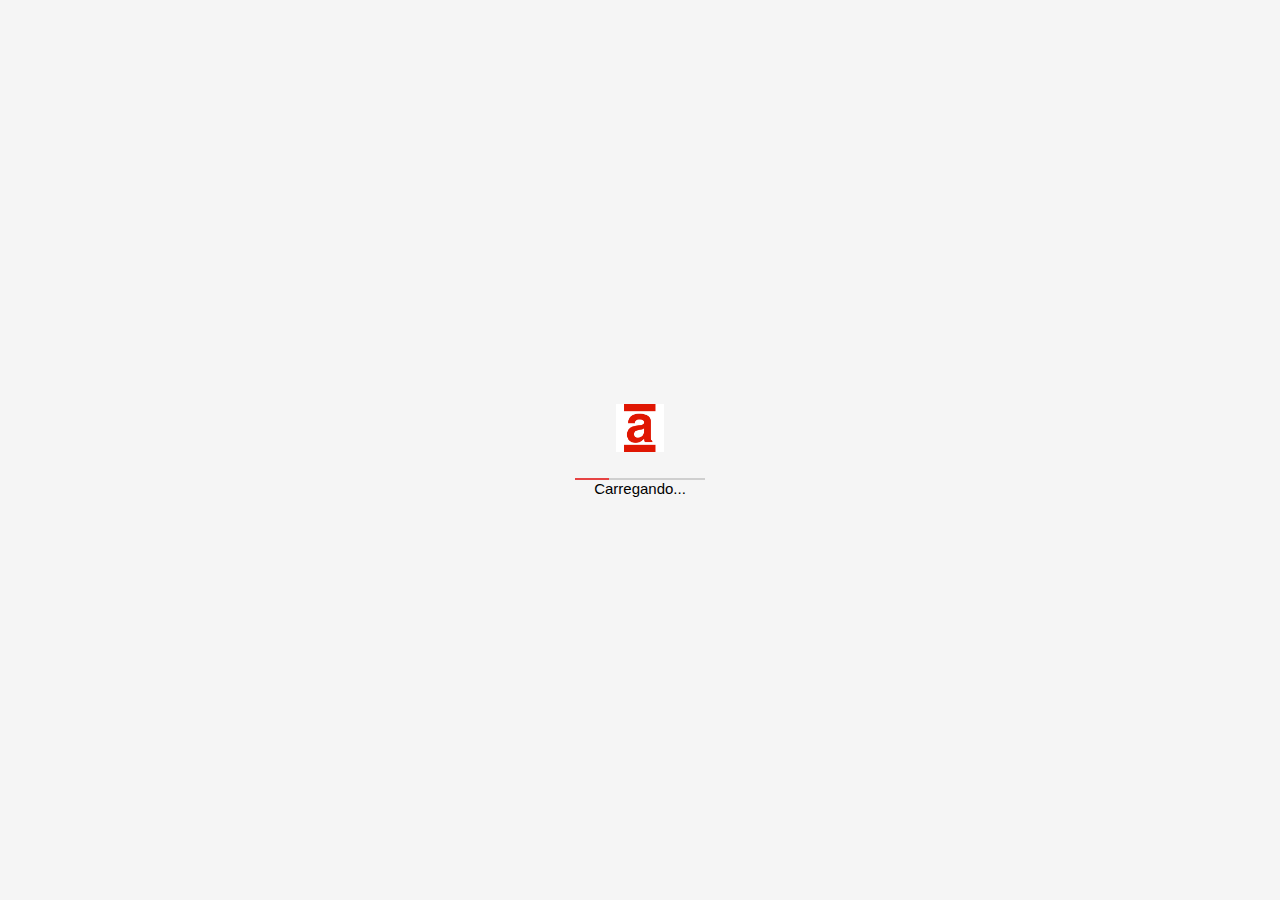
<file: splashprodutos.html>
<!DOCTYPE html>
<html>
  <head>
    <meta charset="utf-8">
    <title>Carregando...</title>
<link rel="stylesheet" href="css/splash.css">
</head>
<body onclick="setTimeout(redi(),300)">
    
  <div class="loading-screen">
    <div class="loading-animation">
      <img src="img/logo.png" alt="" class="logo">
      <div class="loading-bar"></div>
      <p id="lbl" style="font-size: 15px; font-family: Arial, Helvetica, sans-serif;">
        Carregando...
      </p>
      
    </div>
</div>

  
</body>
    <script>
        function redi(){
            document.getElementById("lbl").innerHTML = "Bem-vindo!!";
            setTimeout(site(),500);
            
        }
        function site(){
            window.location.href = 'produtos.html';
        }
    </script>
</html>
</file>
<file: css/splash.css>
*{
    margin: 0;
    padding: 0;
  }
  
  .loading-screen{
    position: fixed;
    top: 0;
    left: 0;
    width: 100%;
    height: 100vh;
    background: #f5f5f5;
    display: flex;
    align-items: center;
    justify-content: center;
    text-align: center;
  }
  
  .logo{
    width: 48px;
    height: 48px;
  }
  
  .loading-bar{
    width: 130px;
    height: 2px;
    background: #cfcfcf;
    margin-top: 22px;
    position: relative;
    overflow: hidden;
  }
  
  .loading-bar::before{
    content: "";
    width: 68px;
    height: 2px;
    background: #e64343;
    position: absolute;
    left: -34px;
    animation: bluebar 1.5s infinite ease;
  }
  
  @keyframes bluebar {
    50%{
      left: 96px;
    }
  }

  .pegadinha{
    font-size: 15px;
     font-family: Arial, Helvetica, sans-serif; 
    right: 50%;
    left: 50%;
    top: 90%;
    color: black;
  }
</file>
